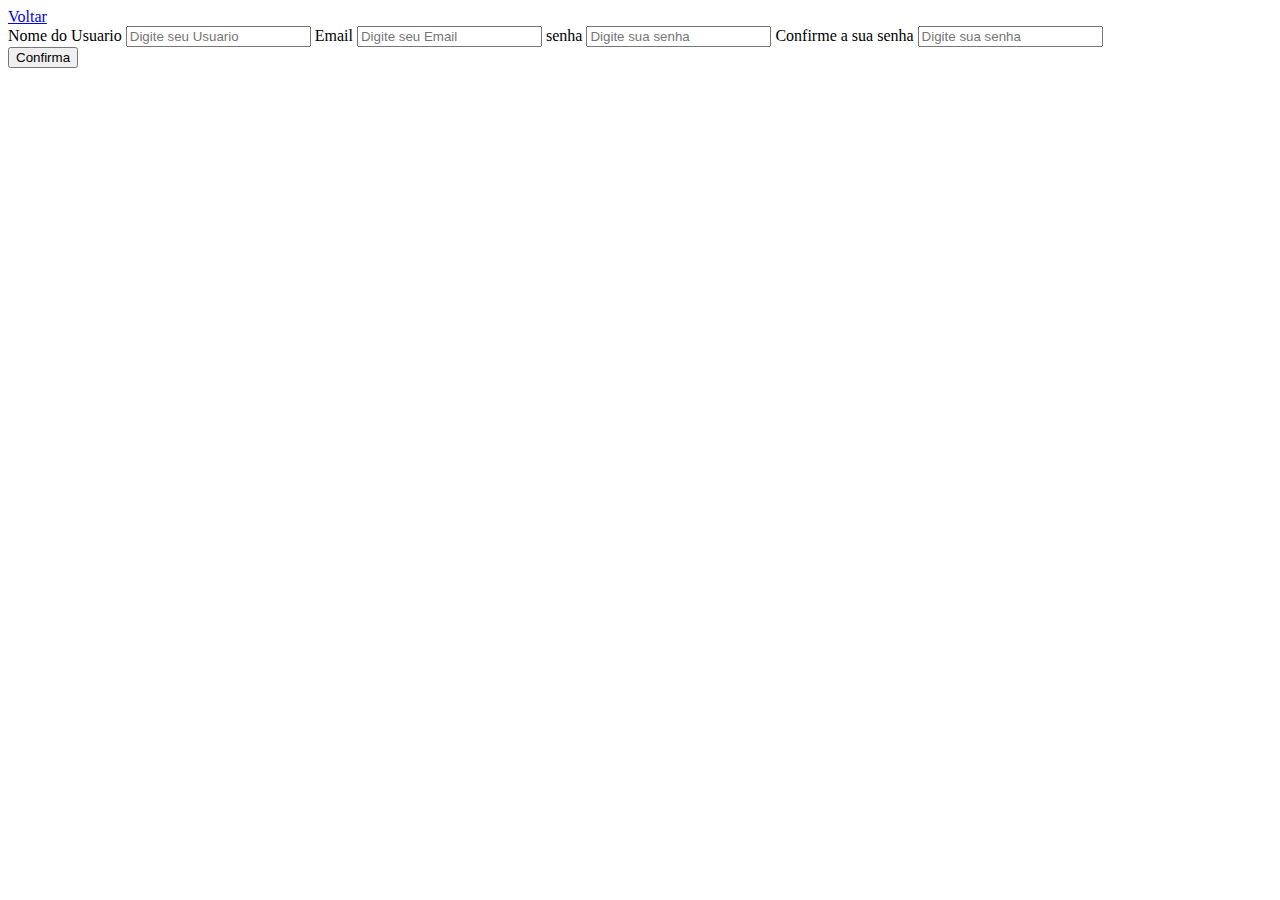
<file: Login/Cadastro/indexCadastro.html>
<!DOCTYPE html>
<html lang="en">
<head>
    <meta charset="UTF-8">
    <meta name="viewport" content="width=device-width, initial-scale=1.0">
    <title>Criação de usuario</title>
</head>
<body>
    <a href="/Login/indexLogin.html">Voltar</a>

    <form action="">
        <label for="Usuario">Nome do Usuario</label>
    <input type="text" placeholder="Digite seu Usuario" id="Usuario">

    <label for="Email">Email</label>
    <input type="email" placeholder="Digite seu Email" id="Email">

    <label for="senha">senha</label>
    <input type="password" placeholder="Digite sua senha" id="password">

    <label for="senha">Confirme a sua senha</label>
    <input type="password" placeholder="Digite sua senha" id="confirmPassword">

    </form>
    
    <input type="button" value="Confirma" id="confirmar">
</body>
<script src="ScriptCadastro.js"></script>
</html>
</file>
